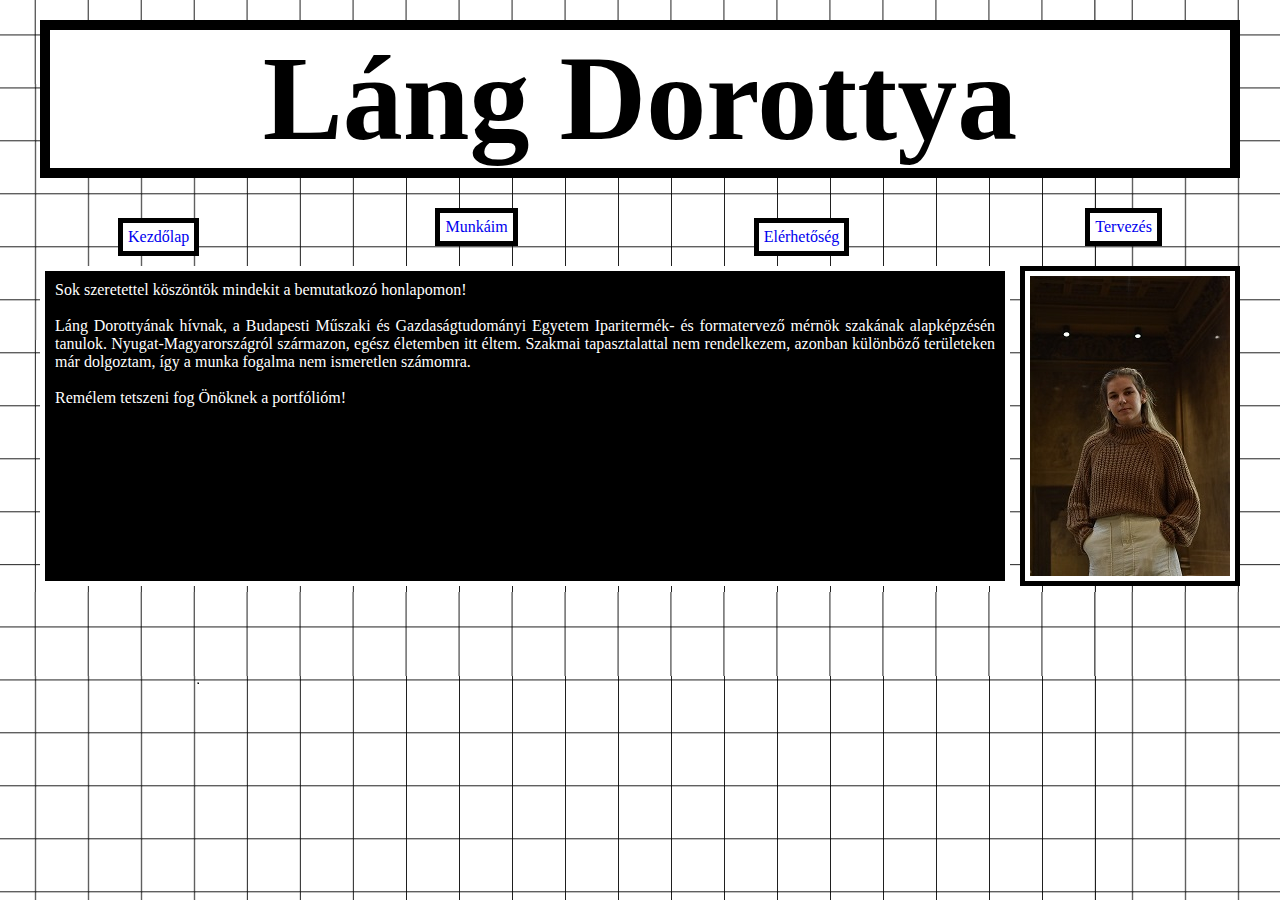
<file: index.html>
<!DOCTYPE html>
<html>
<head>
	<title>Láng Dorottya</title>
	<meta charset="utf-8">
	<meta name=ˇ"description" content="">
	<meta name="viewport" content="width=device-width, initial-scale=1.0">		
	<link rel="stylesheet" type="text/css" href="css/css.css">
</head>
<body>
<p>
		<h1>Láng Dorottya</h1>
		<div class="fejlec">
		<a href="index.html"><div class="gomb belso">Kezdőlap</div></a>
      	<a href="munkaim.html"><div class="gomb">Munkáim</div></a>
      	<a href="elerhetoseg.html"><div class="gomb belso">Elérhetőség</div></a>
      	<a href="tervezes.html"><div class="gomb">Tervezés</div></a></div>
      	<div class="kezdolap">
		<div class="szöveg kezdolapszoveg">Sok szeretettel köszöntök mindekit a bemutatkozó honlapomon!<br><br>
		Láng Dorottyának hívnak, a Budapesti Műszaki és Gazdaságtudományi Egyetem Iparitermék- és formatervező mérnök szakának alapképzésén tanulok. Nyugat-Magyarországról származon, egész életemben itt éltem. Szakmai tapasztalattal nem rendelkezem, azonban különböző területeken már dolgoztam, így a munka fogalma nem ismeretlen számomra.<br><br>
		Remélem tetszeni fog Önöknek a portfólióm!</div>
		<img src="css/DSC_0963.jpg" class="kezdolapkep"></div>
</p>
</body>
</html>
</file>
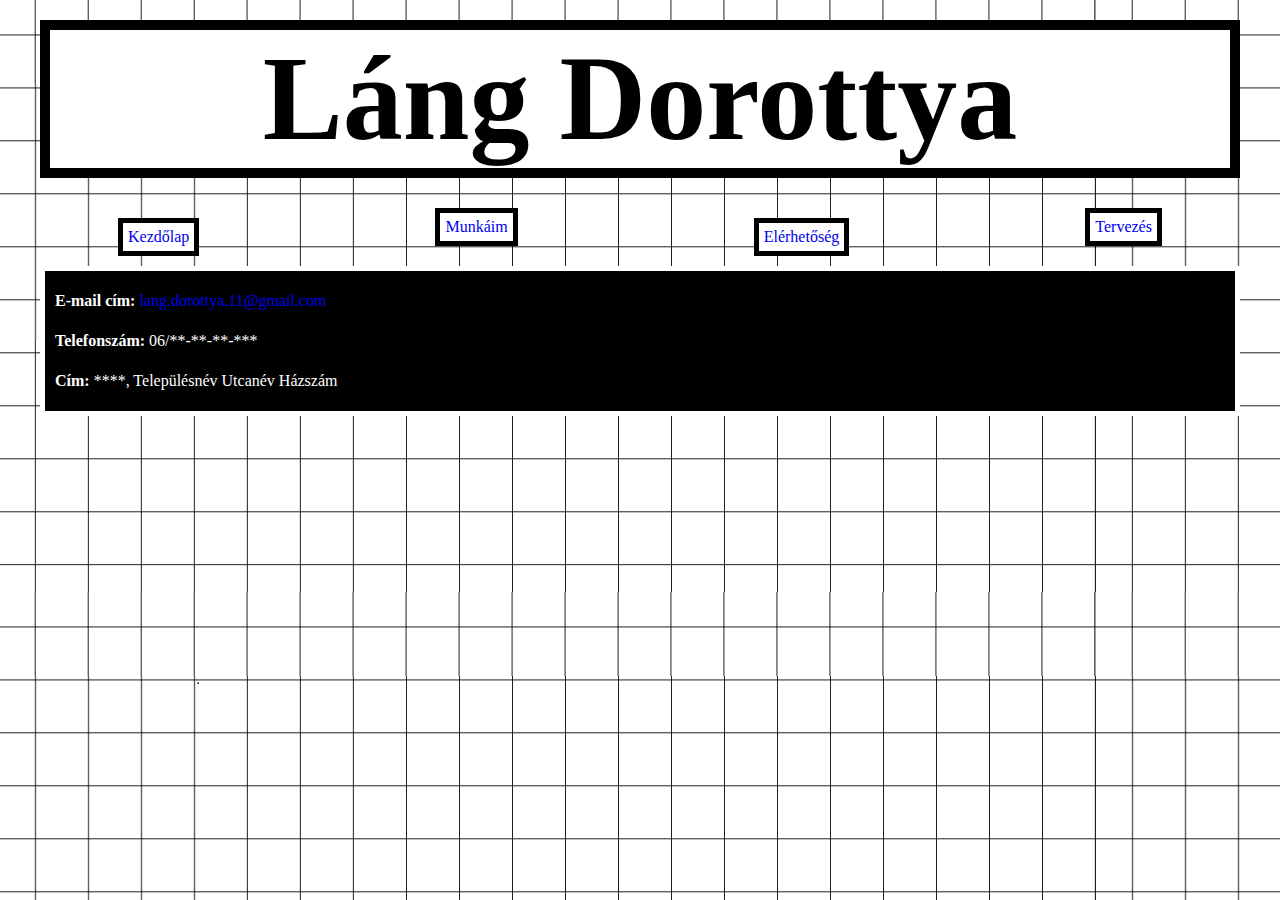
<file: elerhetoseg.html>
<!DOCTYPE html>
<html>
<head>
	<title>Láng Dorottya</title>
	<meta charset="utf-8">
	<meta name=ˇ"description" content="">
	<meta name="viewport" content="width=device-width, initial-scale=1.0">
	<link rel="stylesheet" type="text/css" href="css/css.css">
</head>
<body>
<p>
		<h1>Láng Dorottya</h1>
		<div class="fejlec">
		<a href="index.html"><div class="gomb belso">Kezdőlap</div></a>
      	<a href="munkaim.html"><div class="gomb">Munkáim</div></a>
      	<a href="elerhetoseg.html"><div class="gomb belso">Elérhetőség</div></a>
      	<a href="tervezes.html"><div class="gomb">Tervezés</div></a></div>
      	<div class="szöveg elerhetosegszoveg"><b>E-mail cím:</b> <a href="mailto:lang.dorottya.11@gmail.com">lang.dorottya.11@gmail.com</a><br>
      	<b>Telefonszám:</b> 06/**-**-**-***<br>
      	<b>Cím:</b> ****, Településnév Utcanév Házszám</div>
</p>
</body>
</html>
</file>
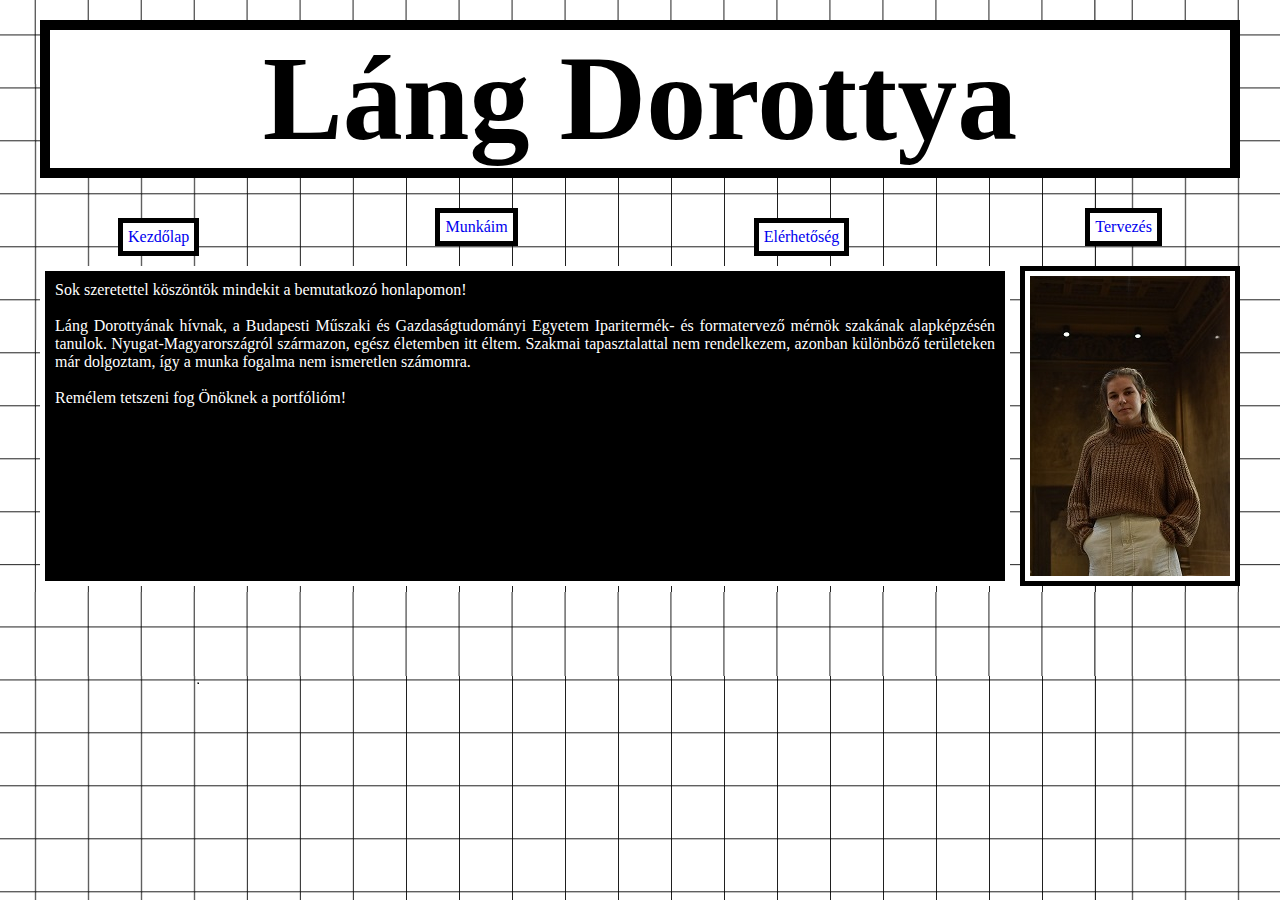
<file: kezdolap.html>
<!DOCTYPE html>
<html>
<head>
	<title>Láng Dorottya</title>
	<meta charset="utf-8">
	<meta name=ˇ"description" content="">
	<meta name="viewport" content="width=device-width, initial-scale=1.0">
		<style type="text/css">
			span{ color: red;
			 font-weight: bolder; 
			}
			
		</style>
	<link rel="stylesheet" type="text/css" href="css/css.css">
</head>
<body>
<p>
		<h1>Láng Dorottya</h1>
		<div class="fejlec">
		<a href="kezdolap.html"><div class="gomb belso">Kezdőlap</div></a>
      	<a href="munkaim.html"><div class="gomb">Munkáim</div></a>
      	<a href="elerhetoseg.html"><div class="gomb belso">Elérhetőség</div></a>
      	<a href="tervezes.html"><div class="gomb">Tervezés</div></a></div>
      	<div class="kezdolap">
		<div class="szöveg kezdolapszoveg">Sok szeretettel köszöntök mindekit a bemutatkozó honlapomon!<br><br>
		Láng Dorottyának hívnak, a Budapesti Műszaki és Gazdaságtudományi Egyetem Iparitermék- és formatervező mérnök szakának alapképzésén tanulok. Nyugat-Magyarországról származon, egész életemben itt éltem. Szakmai tapasztalattal nem rendelkezem, azonban különböző területeken már dolgoztam, így a munka fogalma nem ismeretlen számomra.<br><br>
		Remélem tetszeni fog Önöknek a portfólióm!</div>
		<img src="css/DSC_0963.jpg" class="kezdolapkep"></div>
</p>
</body>
</html>
</file>
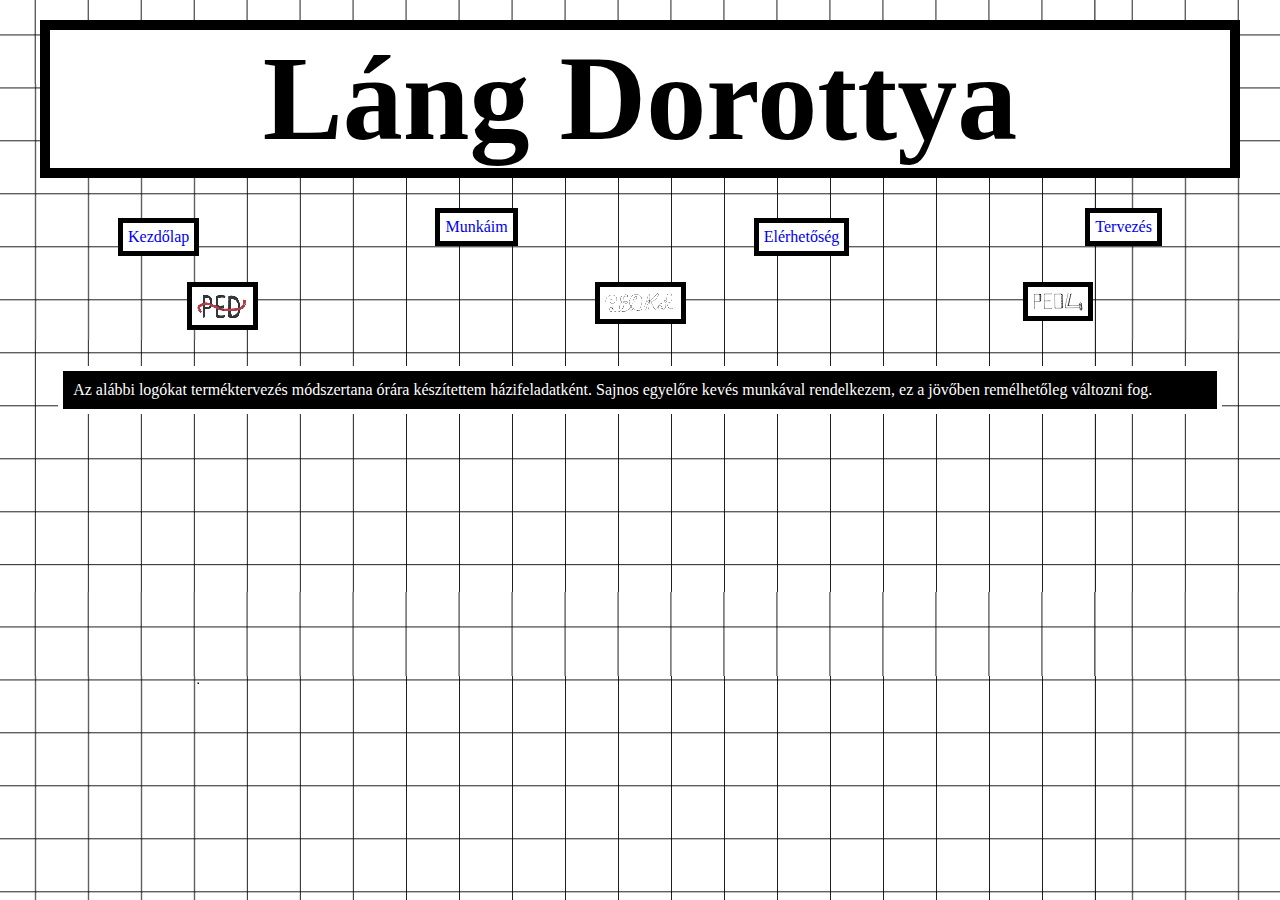
<file: munkaim.html>
<!DOCTYPE html>
<html>
<head>
	<title>Láng Dorottya</title>
	<meta charset="utf-8">
	<meta name=ˇ"description" content="">
	<meta name="viewport" content="width=device-width, initial-scale=1.0">	
	<link rel="stylesheet" type="text/css" href="css/css.css">
</head>
<body>
<p>
		<h1>Láng Dorottya</h1>
		<div class="fejlec">
		<a href="index.html"><div class="gomb belso">Kezdőlap</div></a>
      	<a href="munkaim.html"><div class="gomb">Munkáim</div></a>
      	<a href="elerhetoseg.html"><div class="gomb belso">Elérhetőség</div></a>
      	<a href="tervezes.html"><div class="gomb">Tervezés</div></a></div>
      	<div class="munka">
      		<div class="kep1"><img src="css/kep1.png"></div>
      		<div class="kep2"><img src="css/kep2.png"></div>
      		<div class="kep3"><img src="css/kep3.png"></div>
      		<div class="leiras">Az alábbi logókat terméktervezés módszertana órára készítettem házifeladatként. Sajnos egyelőre kevés munkával rendelkezem, ez a jövőben remélhetőleg változni fog.</div>
      	</div>
</p>
</body>
</html>
</file>
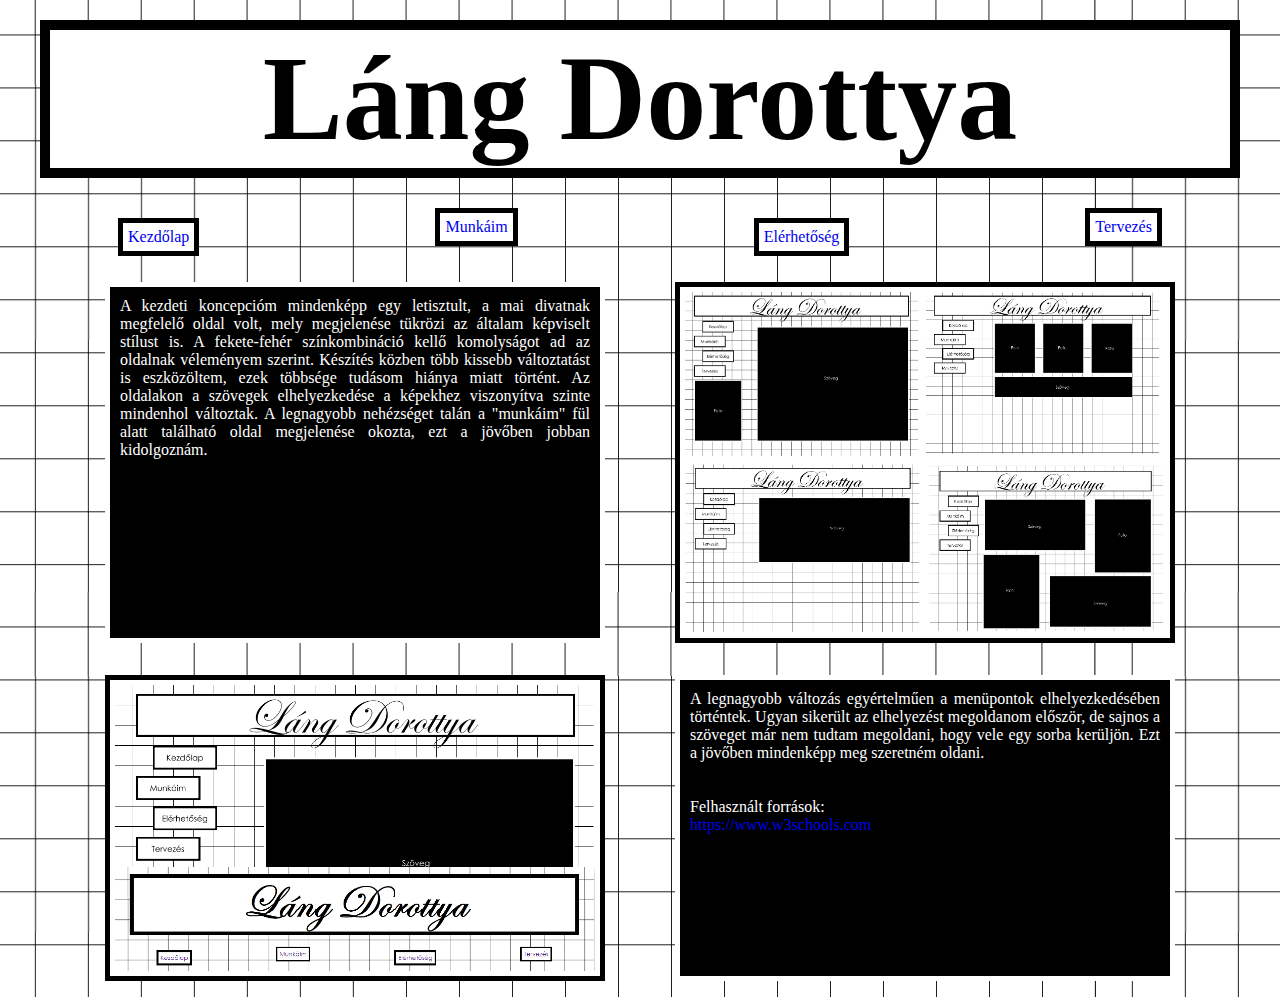
<file: tervezes.html>
<!DOCTYPE html>
<html>
<head>
	<title>Láng Dorottya</title>
	<meta charset="utf-8">
	<meta name=ˇ"description" content="">
	<meta name="viewport" content="width=device-width, initial-scale=1.0">
	<link rel="stylesheet" type="text/css" href="css/css.css">
</head>
<body>
<p>
		<h1>Láng Dorottya</h1>
		<div class="fejlec">
		<a href="index.html"><div class="gomb belso">Kezdőlap</div></a>
      	<a href="munkaim.html"><div class="gomb">Munkáim</div></a>
      	<a href="elerhetoseg.html"><div class="gomb belso">Elérhetőség</div></a>
      	<a href="tervezes.html"><div class="gomb">Tervezés</div></a></div>
      	<div class="alap">
      		<div class="szöveg2 munkaszöveg1">A kezdeti koncepcióm mindenképp egy letisztult, a mai divatnak megfelelő oldal volt, mely megjelenése tükrözi az általam képviselt stílust is. A fekete-fehér színkombináció kellő komolyságot ad az oldalnak véleményem szerint. Készítés közben több kissebb változtatást is eszközöltem, ezek többsége tudásom hiánya miatt történt. Az oldalakon a szövegek elhelyezkedése a képekhez viszonyítva szinte mindenhol változtak. A legnagyobb nehézséget talán a "munkáim" fül alatt található oldal megjelenése okozta, ezt a jövőben jobban kidolgoznám.</div>
      		<div class="foto1"><img src="css/előterv.png"></div>
      		<div class="szöveg2 munkaszöveg2">A legnagyobb változás egyértelműen a menüpontok elhelyezkedésében történtek. Ugyan sikerült az elhelyezést megoldanom először, de sajnos a szöveget már nem tudtam megoldani, hogy vele egy sorba kerüljön. Ezt a jövőben mindenképp meg szeretném oldani.<br><br><br>Felhasznált források:<br><a href="https://www.w3schools.com">https://www.w3schools.com</a></div>
      		<div class="foto2"><img src="css/menupont.png"></div>
      	</div>
</p>
</body>
</html>
</file>
<file: css/css.css>
h1 {
	text-align: center;
	font-family: Edwardian Script ITC;
	font-size: 120px;
	border: 10px black solid;
	margin: 20px 40px 20px 40px;
	background-color: white

}
*, *::before, *::after{
		box-sizing: border-box;
		margin: 0;
		padding: 0;
	}
body{
	background-image: url("az.png");
}
img{
	max-width: 500px;
	display: block;
	margin: 16px auto;
	padding: 5px;
	background-color: white;
	border: 5px solid black;
}
.gomb{
	display: inline-block;
	font-family: Century Gothic;
	border: 5px black solid;
	background-color: white;
	padding: 5px;
	margin: 10px 10px 20px 10px;
}
.fejlec{
		display: flex;
		flex-wrap: wrap;
		justify-content: space-around;
	}
.belso{
	margin: 20px 10px 10px 10px;
}
a {
	text-decoration-line: none;
}
.gomb:hover{
	background-color: black;
	color: white;
	border: 5px white solid;
	padding: 5px;
	margin: 10px 10px 20px 10px;
}
.belso:hover{
	background-color: black;
	color: white;
	border: 5px white solid;
	padding: 5px;
	margin: 20px 10px 10px 10px;
}
.gomb a {
	color:black;
}
.gomb a:hover{
	color:white;
}
.szöveg{
	background-color: black;
	font-family: Century Gothic;
	border: 5px white solid;
	color: white;
	text-align: justify;
	margin: 0px 40px 0px 40px;
	padding: 10px;
}
.alap{
	display: grid;
	grid-gap: 0px;
	grid-template-areas: 
	". munkasz1 foto1 ."
	". foto2 munkasz2 ."
	". munkasz3 foto3 ."
	". foto4 munkasz4 .";
}
.munkaszöveg1{
	grid-area: munkasz1;
}
.foto1{
	grid-area: foto1;
}
.munkaszöveg2{
	grid-area: munkasz2;
}
.foto2{
	grid-area: foto2;
}.munkaszöveg3{
	grid-area: munkasz3;
}
.foto3{
	grid-area: foto3;
}.munkaszöveg4{
	grid-area: munkasz4;
}
.foto4{
	grid-area: foto4;
}
.szöveg2{
	background-color: black;
	font-family: Century Gothic;
	border: 5px white solid;
	max-width: 500px;
	color: white;
	text-align: justify;
	padding: 10px;
	margin: 16px auto;
}
.munka{
	display: grid;
	grid-template-columns: minmax(min-content, auto) ;
	grid-gap: 0px;
	grid-template-areas: 
	". kep1 kep2 kep3 ."
	". leiras leiras leiras .";
}
.kep1{
	grid-area: kep1;
}
.kep2{
	grid-area: kep2;
}
.kep3{
	grid-area: kep3;
}
.leiras{
	grid-area: leiras;
	background-color: black;
	font-family: Century Gothic;
	border: 5px white solid;
	color: white;
	text-align: justify;
	padding: 10px;
	margin: 20px 40px 20px 40px;
}
.kezdolap{
	display: flex;
	flex-direction: row;
}
.kezdolapkep{
	max-width: 500px;
	display: block;
	padding: 5px;
	background-color: white;
	border: 5px solid black;
	margin: 0px 40px 0px 0px;
}
.kezdolapszoveg{
	margin: 0px 10px 0px 40px;
}
.elerhetosegszoveg{
	line-height: 2.5;
}
</file>
